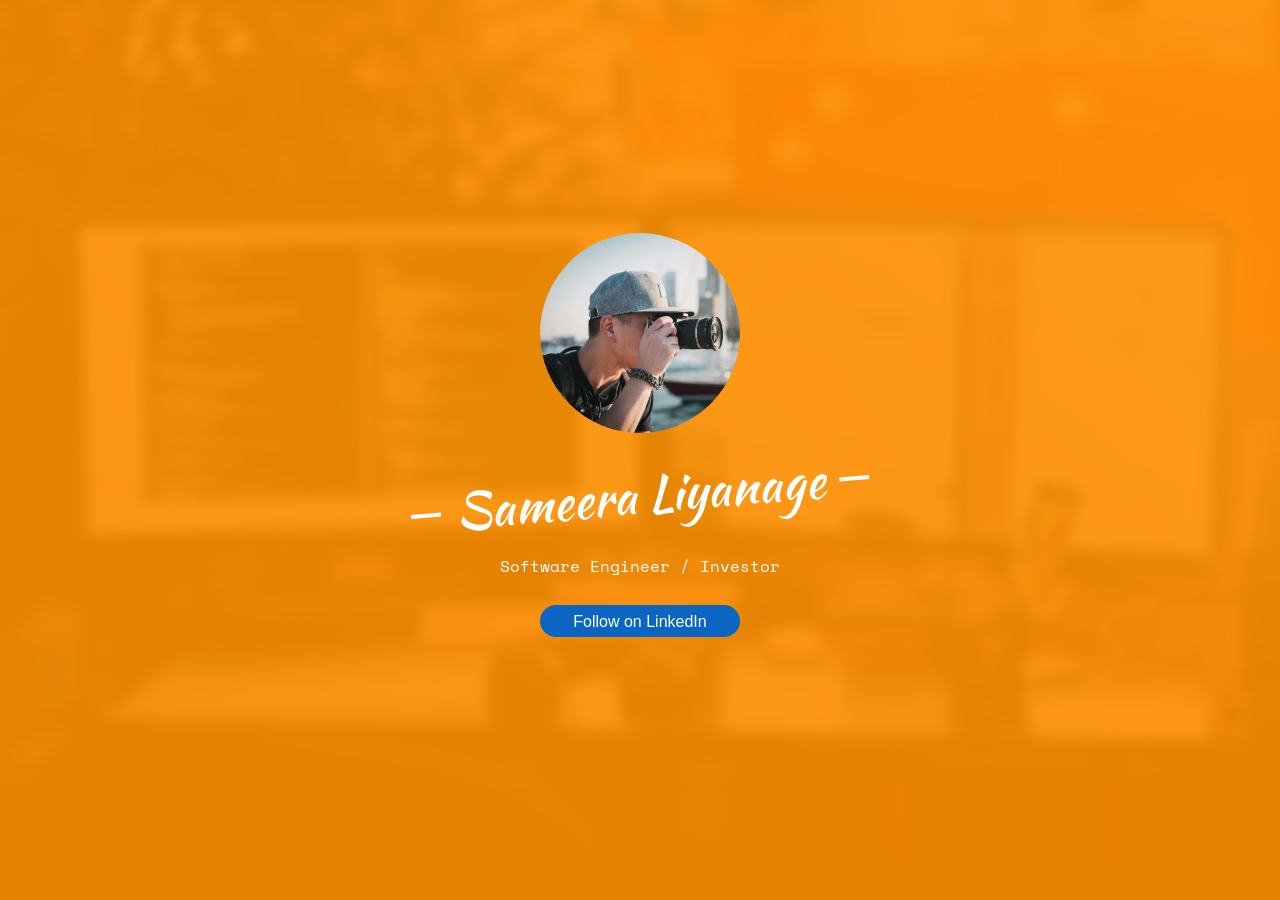
<file: index.html>
<!DOCTYPE HTML>
<html>
	<head>
	<meta charset="utf-8">
	<meta http-equiv="X-UA-Compatible" content="IE=edge">
	<title>Sameera Liyanage</title>
	<link rel="shortcut icon" type="image/png" href="images/favicon.png"/>
	<meta name="viewport" content="width=device-width, initial-scale=1">
	<meta name="description" content="Sameera Liyanage - Online Profile" />
	<meta name="keywords" content="sameera, liyanage, online, profile, linkedin, software engineer, jobs, services" />
	<meta name="author" content="Sameera Liayange" />

  	<!-- LinkedIn integration -->
	<meta name="linkedin:title" content="Sameera Liayaneg" />
	<meta name="linkedin:image" content="" />
	<meta name="linkedin:url" content="https://www.linkedin.com/in/sameeravx" />
	<meta name="linkedin:card" content="" />
	
	<link rel="stylesheet" href="css/fonts.css">
	
	<!-- Animate.css -->
	<link rel="stylesheet" href="css/animate.css">
	
	<!-- Icomoon Icon Fonts-->
	<link rel="stylesheet" href="css/icomoon.css">
	
	<!-- Bootstrap  -->
	<link rel="stylesheet" href="css/bootstrap.css">

	<!-- Theme style  -->
	<link rel="stylesheet" href="css/style.css">

	<!-- Modernizr JS -->
	<script src="js/modernizr-2.6.2.min.js"></script>
	
	<!-- FOR IE9 below -->
	<!--[if lt IE 9]>
	<script src="js/respond.min.js"></script>
	<![endif]-->

	</head>
	<body>
		
	<div class="fh5co-loader"></div>
	
	<div id="page">	
	<header id="fh5co-header" class="fh5co-cover js-fullheight" role="banner" style="background-image:url(images/cover_bg_3.jpg);" data-stellar-background-ratio="0.5">
		<div class="overlay"></div>
		<div class="container">
			<div class="row">
				<div class="col-md-8 col-md-offset-2 text-center">
					<div class="display-t js-fullheight">
						<div class="display-tc js-fullheight animate-box" data-animate-effect="fadeIn">
							<div class="profile-thumb" style="background: url(images/user-3.jpg);"></div>
							<h1><span>Sameera Liyanage</span></h1>
							<h3><span>Software Engineer / Investor</span></h3>
							<p>
								<ul class="fh5co-social-icons">
									<li>
									      	<style>
										        .libutton {
										          display: flex;
										          flex-direction: column;
										          justify-content: center;
										          padding: 7px;
										          text-align: center;
										          outline: none;
										          text-decoration: none !important;
										          color: #ffffff !important;
										          width: 200px;
										          height: 32px;
										          border-radius: 16px;
										          background-color: #0A66C2;
										          font-family: "SF Pro Text", Helvetica, sans-serif;
										        }
									      	</style>
										<a class="libutton" href="https://www.linkedin.com/comm/mynetwork/discovery-see-all?usecase=PEOPLE_FOLLOWS&followMember=sameeravx" target="_blank">Follow on LinkedIn</a>
									</li>
									<!--<li><a href="https://www.linkedin.com/in/sameeravx" target="_blank"><i class="icon-linkedin2"></i></a></li>
									<li><a href="https://github.com/sameeraz" target="_blank"><i class="icon-github"></i></a></li>
									<li><a href="https://gist.github.com/sameeraz"><i class="icon-gist" target="_blank"></i></a></li>									
									<li><a href="https://www.hackerrank.com/sameeraz"><i class="icon-hackerrank" target="_blank"></i></a></li>
									<li><a href="https://docs.microsoft.com/en-us/users/sameeraz"><i class="icon-microsoft" target="_blank"></i></a></li>
									<li><a href="https://www.credly.com/users/sameeraz"><i class="icon-credly" target="_blank"></i></a></li>-->
								</ul>
							</p>
						</div>
					</div>
				</div>
			</div>
		</div>
	</header>
	
	<!-- jQuery -->
	<script src="js/jquery.min.js"></script>
	
	<!-- jQuery Easing -->
	<script src="js/jquery.easing.1.3.js"></script>
	
	<!-- Bootstrap -->
	<script src="js/bootstrap.min.js"></script>
	
	<!-- Waypoints -->
	<script src="js/jquery.waypoints.min.js"></script>
	
	<!-- Stellar Parallax -->
	<script src="js/jquery.stellar.min.js"></script>
	
	<!-- Easy PieChart -->
	<script src="js/jquery.easypiechart.min.js"></script>
	
	<!-- Main -->
	<script src="js/main.js"></script>

	</body>
</html>
</file>
<file: css/fonts.css>
/* vietnamese */
@font-face {
  font-family: 'Space Mono';
  font-style: normal;
  font-weight: 400;
  src: url(../fonts/webfonts/i7dPIFZifjKcF5UAWdDRYE58RWq7.woff2) format('woff2');
  unicode-range: U+0102-0103, U+0110-0111, U+0128-0129, U+0168-0169, U+01A0-01A1, U+01AF-01B0, U+1EA0-1EF9, U+20AB;
}
/* latin-ext */
@font-face {
  font-family: 'Space Mono';
  font-style: normal;
  font-weight: 400;
  src: url(../fonts/webfonts/i7dPIFZifjKcF5UAWdDRYE98RWq7.woff2) format('woff2');
  unicode-range: U+0100-024F, U+0259, U+1E00-1EFF, U+2020, U+20A0-20AB, U+20AD-20CF, U+2113, U+2C60-2C7F, U+A720-A7FF;
}
/* latin */
@font-face {
  font-family: 'Space Mono';
  font-style: normal;
  font-weight: 400;
  src: url(../fonts/webfonts/i7dPIFZifjKcF5UAWdDRYEF8RQ.woff2) format('woff2');
  unicode-range: U+0000-00FF, U+0131, U+0152-0153, U+02BB-02BC, U+02C6, U+02DA, U+02DC, U+2000-206F, U+2074, U+20AC, U+2122, U+2191, U+2193, U+2212, U+2215, U+FEFF, U+FFFD;
}

/* latin-ext */
@font-face {
  font-family: 'Kaushan Script';
  font-style: normal;
  font-weight: 400;
  src: url(../fonts/webfonts/vm8vdRfvXFLG3OLnsO15WYS5DG72wNJHMw.woff2) format('woff2');
  unicode-range: U+0100-024F, U+0259, U+1E00-1EFF, U+2020, U+20A0-20AB, U+20AD-20CF, U+2113, U+2C60-2C7F, U+A720-A7FF;
}
/* latin */
@font-face {
  font-family: 'Kaushan Script';
  font-style: normal;
  font-weight: 400;
  src: url(../fonts/webfonts/vm8vdRfvXFLG3OLnsO15WYS5DG74wNI.woff2) format('woff2');
  unicode-range: U+0000-00FF, U+0131, U+0152-0153, U+02BB-02BC, U+02C6, U+02DA, U+02DC, U+2000-206F, U+2074, U+20AC, U+2122, U+2191, U+2193, U+2212, U+2215, U+FEFF, U+FFFD;
}
</file>
<file: css/icomoon.css>
@font-face {
    font-family: 'icomoon';
    src:    url('fonts/icomoon.eot?1oniuf');
    src:    url('fonts/icomoon.eot?1oniuf#iefix') format('embedded-opentype'),
        url('fonts/icomoon.ttf?1oniuf') format('truetype'),
        url('fonts/icomoon.woff?1oniuf') format('woff'),
        url('fonts/icomoon.svg?1oniuf#icomoon') format('svg');
    font-weight: normal;
    font-style: normal;
}

[class^="icon-"], [class*=" icon-"] {
    /* use !important to prevent issues with browser extensions that change fonts */
    font-family: 'icomoon' !important;
    speak: none;
    font-style: normal;
    font-weight: normal;
    font-variant: normal;
    text-transform: none;
    line-height: 1;

    /* Better Font Rendering =========== */
    -webkit-font-smoothing: antialiased;
    -moz-osx-font-smoothing: grayscale;
}

.icon-mobile:before {
    content: "\e000";
}
.icon-laptop:before {
    content: "\e001";
}
.icon-desktop:before {
    content: "\e002";
}
.icon-tablet:before {
    content: "\e003";
}
.icon-phone:before {
    content: "\e004";
}
.icon-document:before {
    content: "\e005";
}
.icon-documents:before {
    content: "\e006";
}
.icon-search:before {
    content: "\e007";
}
.icon-clipboard:before {
    content: "\e008";
}
.icon-newspaper:before {
    content: "\e009";
}
.icon-notebook:before {
    content: "\e00a";
}
.icon-book-open:before {
    content: "\e00b";
}
.icon-browser:before {
    content: "\e00c";
}
.icon-calendar:before {
    content: "\e00d";
}
.icon-presentation:before {
    content: "\e00e";
}
.icon-picture:before {
    content: "\e00f";
}
.icon-pictures:before {
    content: "\e010";
}
.icon-video:before {
    content: "\e011";
}
.icon-camera:before {
    content: "\e012";
}
.icon-printer:before {
    content: "\e013";
}
.icon-toolbox:before {
    content: "\e014";
}
.icon-briefcase:before {
    content: "\e015";
}
.icon-wallet:before {
    content: "\e016";
}
.icon-gift:before {
    content: "\e017";
}
.icon-bargraph:before {
    content: "\e018";
}
.icon-grid:before {
    content: "\e019";
}
.icon-expand:before {
    content: "\e01a";
}
.icon-focus:before {
    content: "\e01b";
}
.icon-edit:before {
    content: "\e01c";
}
.icon-adjustments:before {
    content: "\e01d";
}
.icon-ribbon:before {
    content: "\e01e";
}
.icon-hourglass:before {
    content: "\e01f";
}
.icon-lock:before {
    content: "\e020";
}
.icon-megaphone:before {
    content: "\e021";
}
.icon-shield:before {
    content: "\e022";
}
.icon-trophy:before {
    content: "\e023";
}
.icon-flag:before {
    content: "\e024";
}
.icon-map:before {
    content: "\e025";
}
.icon-puzzle:before {
    content: "\e026";
}
.icon-basket:before {
    content: "\e027";
}
.icon-envelope:before {
    content: "\e028";
}
.icon-streetsign:before {
    content: "\e029";
}
.icon-telescope:before {
    content: "\e02a";
}
.icon-gears:before {
    content: "\e02b";
}
.icon-key:before {
    content: "\e02c";
}
.icon-paperclip:before {
    content: "\e02d";
}
.icon-attachment:before {
    content: "\e02e";
}
.icon-pricetags:before {
    content: "\e02f";
}
.icon-lightbulb:before {
    content: "\e030";
}
.icon-layers:before {
    content: "\e031";
}
.icon-pencil:before {
    content: "\e032";
}
.icon-tools:before {
    content: "\e033";
}
.icon-tools-2:before {
    content: "\e034";
}
.icon-scissors:before {
    content: "\e035";
}
.icon-paintbrush:before {
    content: "\e036";
}
.icon-magnifying-glass:before {
    content: "\e037";
}
.icon-circle-compass:before {
    content: "\e038";
}
.icon-linegraph:before {
    content: "\e039";
}
.icon-mic:before {
    content: "\e03a";
}
.icon-strategy:before {
    content: "\e03b";
}
.icon-beaker:before {
    content: "\e03c";
}
.icon-caution:before {
    content: "\e03d";
}
.icon-recycle:before {
    content: "\e03e";
}
.icon-anchor:before {
    content: "\e03f";
}
.icon-profile-male:before {
    content: "\e040";
}
.icon-profile-female:before {
    content: "\e041";
}
.icon-bike:before {
    content: "\e042";
}
.icon-wine:before {
    content: "\e043";
}
.icon-hotairballoon:before {
    content: "\e044";
}
.icon-globe:before {
    content: "\e045";
}
.icon-genius:before {
    content: "\e046";
}
.icon-map-pin:before {
    content: "\e047";
}
.icon-dial:before {
    content: "\e048";
}
.icon-chat:before {
    content: "\e049";
}
.icon-heart:before {
    content: "\e04a";
}
.icon-cloud:before {
    content: "\e04b";
}
.icon-upload:before {
    content: "\e04c";
}
.icon-download:before {
    content: "\e04d";
}
.icon-target:before {
    content: "\e04e";
}
.icon-hazardous:before {
    content: "\e04f";
}
.icon-piechart:before {
    content: "\e050";
}
.icon-speedometer:before {
    content: "\e051";
}
.icon-global:before {
    content: "\e052";
}
.icon-compass:before {
    content: "\e053";
}
.icon-lifesaver:before {
    content: "\e054";
}
.icon-clock:before {
    content: "\e055";
}
.icon-aperture:before {
    content: "\e056";
}
.icon-quote:before {
    content: "\e057";
}
.icon-scope:before {
    content: "\e058";
}
.icon-alarmclock:before {
    content: "\e059";
}
.icon-refresh:before {
    content: "\e05a";
}
.icon-happy:before {
    content: "\e05b";
}
.icon-sad:before {
    content: "\e05c";
}
.icon-facebook:before {
    content: "\e05d";
}
.icon-twitter:before {
    content: "\e05e";
}
.icon-googleplus:before {
    content: "\e05f";
}
.icon-rss:before {
    content: "\e060";
}
.icon-tumblr:before {
    content: "\e061";
}
.icon-linkedin:before {
    content: "\e062";
}
.icon-dribbble:before {
    content: "\e063";
}
.icon-box2:before {
    content: "\ea82";
}
.icon-write:before {
    content: "\ea83";
}
.icon-clock2:before {
    content: "\ea84";
}
.icon-reply2:before {
    content: "\ea85";
}
.icon-reply-all2:before {
    content: "\ea86";
}
.icon-forward2:before {
    content: "\ea87";
}
.icon-flag2:before {
    content: "\ea88";
}
.icon-search2:before {
    content: "\ea89";
}
.icon-trash2:before {
    content: "\ea8a";
}
.icon-envelope2:before {
    content: "\ea8b";
}
.icon-bubble:before {
    content: "\ea8c";
}
.icon-bubbles:before {
    content: "\ea8d";
}
.icon-user2:before {
    content: "\ea8e";
}
.icon-users2:before {
    content: "\ea8f";
}
.icon-cloud2:before {
    content: "\ea90";
}
.icon-download2:before {
    content: "\ea91";
}
.icon-upload2:before {
    content: "\ea92";
}
.icon-rain:before {
    content: "\ea93";
}
.icon-sun:before {
    content: "\ea94";
}
.icon-moon2:before {
    content: "\ea95";
}
.icon-bell2:before {
    content: "\ea96";
}
.icon-folder2:before {
    content: "\ea97";
}
.icon-pin2:before {
    content: "\ea98";
}
.icon-sound2:before {
    content: "\ea99";
}
.icon-microphone:before {
    content: "\ea9a";
}
.icon-camera2:before {
    content: "\ea9b";
}
.icon-image2:before {
    content: "\ea9c";
}
.icon-cog2:before {
    content: "\ea9d";
}
.icon-calendar2:before {
    content: "\ea9e";
}
.icon-book2:before {
    content: "\ea9f";
}
.icon-map-marker:before {
    content: "\eaa0";
}
.icon-store:before {
    content: "\eaa1";
}
.icon-support:before {
    content: "\eaa2";
}
.icon-tag2:before {
    content: "\eaa3";
}
.icon-heart2:before {
    content: "\eaa4";
}
.icon-video-camera:before {
    content: "\eaa5";
}
.icon-trophy2:before {
    content: "\eaa6";
}
.icon-cart:before {
    content: "\eaa7";
}
.icon-eye2:before {
    content: "\eaa8";
}
.icon-cancel:before {
    content: "\eaa9";
}
.icon-chart:before {
    content: "\eaaa";
}
.icon-target2:before {
    content: "\eaab";
}
.icon-printer2:before {
    content: "\eaac";
}
.icon-location2:before {
    content: "\eaad";
}
.icon-bookmark2:before {
    content: "\eaae";
}
.icon-monitor:before {
    content: "\eaaf";
}
.icon-cross2:before {
    content: "\eab0";
}
.icon-plus2:before {
    content: "\eab1";
}
.icon-left:before {
    content: "\eab2";
}
.icon-up:before {
    content: "\eab3";
}
.icon-browser2:before {
    content: "\eab4";
}
.icon-windows:before {
    content: "\eab5";
}
.icon-switch2:before {
    content: "\eab6";
}
.icon-dashboard:before {
    content: "\eab7";
}
.icon-play:before {
    content: "\eab8";
}
.icon-fast-forward:before {
    content: "\eab9";
}
.icon-next:before {
    content: "\eaba";
}
.icon-refresh2:before {
    content: "\eabb";
}
.icon-film:before {
    content: "\eabc";
}
.icon-home2:before {
    content: "\eabd";
}
.icon-add-to-list:before {
    content: "\e901";
}
.icon-classic-computer:before {
    content: "\e902";
}
.icon-controller-fast-backward:before {
    content: "\e903";
}
.icon-creative-commons-attribution:before {
    content: "\e904";
}
.icon-creative-commons-noderivs:before {
    content: "\e905";
}
.icon-creative-commons-noncommercial-eu:before {
    content: "\e906";
}
.icon-creative-commons-noncommercial-us:before {
    content: "\e907";
}
.icon-creative-commons-public-domain:before {
    content: "\e908";
}
.icon-creative-commons-remix:before {
    content: "\e909";
}
.icon-creative-commons-share:before {
    content: "\e90a";
}
.icon-creative-commons-sharealike:before {
    content: "\e90b";
}
.icon-creative-commons:before {
    content: "\e90c";
}
.icon-document-landscape:before {
    content: "\e90d";
}
.icon-remove-user:before {
    content: "\e90e";
}
.icon-warning:before {
    content: "\e90f";
}
.icon-arrow-bold-down:before {
    content: "\e910";
}
.icon-arrow-bold-left:before {
    content: "\e911";
}
.icon-arrow-bold-right:before {
    content: "\e912";
}
.icon-arrow-bold-up:before {
    content: "\e913";
}
.icon-arrow-down:before {
    content: "\e914";
}
.icon-arrow-left:before {
    content: "\e915";
}
.icon-arrow-long-down:before {
    content: "\e916";
}
.icon-arrow-long-left:before {
    content: "\e917";
}
.icon-arrow-long-right:before {
    content: "\e918";
}
.icon-arrow-long-up:before {
    content: "\e919";
}
.icon-arrow-right:before {
    content: "\e91a";
}
.icon-arrow-up:before {
    content: "\e91b";
}
.icon-arrow-with-circle-down:before {
    content: "\e91c";
}
.icon-arrow-with-circle-left:before {
    content: "\e91d";
}
.icon-arrow-with-circle-right:before {
    content: "\e91e";
}
.icon-arrow-with-circle-up:before {
    content: "\e91f";
}
.icon-bookmark:before {
    content: "\e920";
}
.icon-bookmarks:before {
    content: "\e921";
}
.icon-chevron-down:before {
    content: "\e922";
}
.icon-chevron-left:before {
    content: "\e923";
}
.icon-chevron-right:before {
    content: "\e924";
}
.icon-chevron-small-down:before {
    content: "\e925";
}
.icon-chevron-small-left:before {
    content: "\e926";
}
.icon-chevron-small-right:before {
    content: "\e927";
}
.icon-chevron-small-up:before {
    content: "\e928";
}
.icon-chevron-thin-down:before {
    content: "\e929";
}
.icon-chevron-thin-left:before {
    content: "\e92a";
}
.icon-chevron-thin-right:before {
    content: "\e92b";
}
.icon-chevron-thin-up:before {
    content: "\e92c";
}
.icon-chevron-up:before {
    content: "\e92d";
}
.icon-chevron-with-circle-down:before {
    content: "\e92e";
}
.icon-chevron-with-circle-left:before {
    content: "\e92f";
}
.icon-chevron-with-circle-right:before {
    content: "\e930";
}
.icon-chevron-with-circle-up:before {
    content: "\e931";
}
.icon-cloud3:before {
    content: "\e932";
}
.icon-controller-fast-forward:before {
    content: "\e933";
}
.icon-controller-jump-to-start:before {
    content: "\e934";
}
.icon-controller-next:before {
    content: "\e935";
}
.icon-controller-paus:before {
    content: "\e936";
}
.icon-controller-play:before {
    content: "\e937";
}
.icon-controller-record:before {
    content: "\e938";
}
.icon-controller-stop:before {
    content: "\e939";
}
.icon-controller-volume:before {
    content: "\e93a";
}
.icon-dot-single:before {
    content: "\e93b";
}
.icon-dots-three-horizontal:before {
    content: "\e93c";
}
.icon-dots-three-vertical:before {
    content: "\e93d";
}
.icon-dots-two-horizontal:before {
    content: "\e93e";
}
.icon-dots-two-vertical:before {
    content: "\e93f";
}
.icon-download3:before {
    content: "\e940";
}
.icon-emoji-flirt:before {
    content: "\e941";
}
.icon-flow-branch:before {
    content: "\e942";
}
.icon-flow-cascade:before {
    content: "\e943";
}
.icon-flow-line:before {
    content: "\e944";
}
.icon-flow-parallel:before {
    content: "\e945";
}
.icon-flow-tree:before {
    content: "\e946";
}
.icon-install:before {
    content: "\e947";
}
.icon-layers2:before {
    content: "\e948";
}
.icon-open-book:before {
    content: "\e949";
}
.icon-resize-100:before {
    content: "\e94a";
}
.icon-resize-full-screen:before {
    content: "\e94b";
}
.icon-save:before {
    content: "\e94c";
}
.icon-select-arrows:before {
    content: "\e94d";
}
.icon-sound-mute:before {
    content: "\e94e";
}
.icon-sound:before {
    content: "\e94f";
}
.icon-trash:before {
    content: "\e950";
}
.icon-triangle-down:before {
    content: "\e951";
}
.icon-triangle-left:before {
    content: "\e952";
}
.icon-triangle-right:before {
    content: "\e953";
}
.icon-triangle-up:before {
    content: "\e954";
}
.icon-uninstall:before {
    content: "\e955";
}
.icon-upload-to-cloud:before {
    content: "\e956";
}
.icon-upload3:before {
    content: "\e957";
}
.icon-add-user:before {
    content: "\e958";
}
.icon-address:before {
    content: "\e959";
}
.icon-adjust:before {
    content: "\e95a";
}
.icon-air:before {
    content: "\e95b";
}
.icon-aircraft-landing:before {
    content: "\e95c";
}
.icon-aircraft-take-off:before {
    content: "\e95d";
}
.icon-aircraft:before {
    content: "\e95e";
}
.icon-align-bottom:before {
    content: "\e95f";
}
.icon-align-horizontal-middle:before {
    content: "\e960";
}
.icon-align-left:before {
    content: "\e961";
}
.icon-align-right:before {
    content: "\e962";
}
.icon-align-top:before {
    content: "\e963";
}
.icon-align-vertical-middle:before {
    content: "\e964";
}
.icon-archive:before {
    content: "\e965";
}
.icon-area-graph:before {
    content: "\e966";
}
.icon-attachment2:before {
    content: "\e967";
}
.icon-awareness-ribbon:before {
    content: "\e968";
}
.icon-back-in-time:before {
    content: "\e969";
}
.icon-back:before {
    content: "\e96a";
}
.icon-bar-graph:before {
    content: "\e96b";
}
.icon-battery:before {
    content: "\e96c";
}
.icon-beamed-note:before {
    content: "\e96d";
}
.icon-bell:before {
    content: "\e96e";
}
.icon-blackboard:before {
    content: "\e96f";
}
.icon-block:before {
    content: "\e970";
}
.icon-book:before {
    content: "\e971";
}
.icon-bowl:before {
    content: "\e972";
}
.icon-box:before {
    content: "\e973";
}
.icon-briefcase2:before {
    content: "\e974";
}
.icon-browser3:before {
    content: "\e975";
}
.icon-brush:before {
    content: "\e976";
}
.icon-bucket:before {
    content: "\e977";
}
.icon-cake:before {
    content: "\e978";
}
.icon-calculator:before {
    content: "\e979";
}
.icon-calendar3:before {
    content: "\e97a";
}
.icon-camera3:before {
    content: "\e97b";
}
.icon-ccw:before {
    content: "\e97c";
}
.icon-chat2:before {
    content: "\e97d";
}
.icon-check:before {
    content: "\e97e";
}
.icon-circle-with-cross:before {
    content: "\e97f";
}
.icon-circle-with-minus:before {
    content: "\e980";
}
.icon-circle-with-plus:before {
    content: "\e981";
}
.icon-circle:before {
    content: "\e982";
}
.icon-circular-graph:before {
    content: "\e983";
}
.icon-clapperboard:before {
    content: "\e984";
}
.icon-clipboard2:before {
    content: "\e985";
}
.icon-clock3:before {
    content: "\e986";
}
.icon-code:before {
    content: "\e987";
}
.icon-cog:before {
    content: "\e988";
}
.icon-colours:before {
    content: "\e989";
}
.icon-compass2:before {
    content: "\e98a";
}
.icon-copy:before {
    content: "\e98b";
}
.icon-credit-card:before {
    content: "\e98c";
}
.icon-credit:before {
    content: "\e98d";
}
.icon-cross:before {
    content: "\e98e";
}
.icon-cup:before {
    content: "\e98f";
}
.icon-cw:before {
    content: "\e990";
}
.icon-cycle:before {
    content: "\e991";
}
.icon-database:before {
    content: "\e992";
}
.icon-dial-pad:before {
    content: "\e993";
}
.icon-direction:before {
    content: "\e994";
}
.icon-document2:before {
    content: "\e995";
}
.icon-documents2:before {
    content: "\e996";
}
.icon-drink:before {
    content: "\e997";
}
.icon-drive:before {
    content: "\e998";
}
.icon-drop:before {
    content: "\e999";
}
.icon-edit2:before {
    content: "\e99a";
}
.icon-email:before {
    content: "\e99b";
}
.icon-emoji-happy:before {
    content: "\e99c";
}
.icon-emoji-neutral:before {
    content: "\e99d";
}
.icon-emoji-sad:before {
    content: "\e99e";
}
.icon-erase:before {
    content: "\e99f";
}
.icon-eraser:before {
    content: "\e9a0";
}
.icon-export:before {
    content: "\e9a1";
}
.icon-eye:before {
    content: "\e9a2";
}
.icon-feather:before {
    content: "\e9a3";
}
.icon-flag3:before {
    content: "\e9a4";
}
.icon-flash:before {
    content: "\e9a5";
}
.icon-flashlight:before {
    content: "\e9a6";
}
.icon-flat-brush:before {
    content: "\e9a7";
}
.icon-folder-images:before {
    content: "\e9a8";
}
.icon-folder-music:before {
    content: "\e9a9";
}
.icon-folder-video:before {
    content: "\e9aa";
}
.icon-folder:before {
    content: "\e9ab";
}
.icon-forward:before {
    content: "\e9ac";
}
.icon-funnel:before {
    content: "\e9ad";
}
.icon-game-controller:before {
    content: "\e9ae";
}
.icon-gauge:before {
    content: "\e9af";
}
.icon-globe2:before {
    content: "\e9b0";
}
.icon-graduation-cap:before {
    content: "\e9b1";
}
.icon-grid2:before {
    content: "\e9b2";
}
.icon-hair-cross:before {
    content: "\e9b3";
}
.icon-hand:before {
    content: "\e9b4";
}
.icon-heart-outlined:before {
    content: "\e9b5";
}
.icon-heart3:before {
    content: "\e9b6";
}
.icon-help-with-circle:before {
    content: "\e9b7";
}
.icon-help:before {
    content: "\e9b8";
}
.icon-home:before {
    content: "\e9b9";
}
.icon-hour-glass:before {
    content: "\e9ba";
}
.icon-image-inverted:before {
    content: "\e9bb";
}
.icon-image:before {
    content: "\e9bc";
}
.icon-images:before {
    content: "\e9bd";
}
.icon-inbox:before {
    content: "\e9be";
}
.icon-infinity:before {
    content: "\e9bf";
}
.icon-info-with-circle:before {
    content: "\e9c0";
}
.icon-info:before {
    content: "\e9c1";
}
.icon-key2:before {
    content: "\e9c2";
}
.icon-keyboard:before {
    content: "\e9c3";
}
.icon-lab-flask:before {
    content: "\e9c4";
}
.icon-landline:before {
    content: "\e9c5";
}
.icon-language:before {
    content: "\e9c6";
}
.icon-laptop2:before {
    content: "\e9c7";
}
.icon-leaf:before {
    content: "\e9c8";
}
.icon-level-down:before {
    content: "\e9c9";
}
.icon-level-up:before {
    content: "\e9ca";
}
.icon-lifebuoy:before {
    content: "\e9cb";
}
.icon-light-bulb:before {
    content: "\e9cc";
}
.icon-light-down:before {
    content: "\e9cd";
}
.icon-light-up:before {
    content: "\e9ce";
}
.icon-line-graph:before {
    content: "\e9cf";
}
.icon-link:before {
    content: "\e9d0";
}
.icon-list:before {
    content: "\e9d1";
}
.icon-location-pin:before {
    content: "\e9d2";
}
.icon-location:before {
    content: "\e9d3";
}
.icon-lock-open:before {
    content: "\e9d4";
}
.icon-lock2:before {
    content: "\e9d5";
}
.icon-log-out:before {
    content: "\e9d6";
}
.icon-login:before {
    content: "\e9d7";
}
.icon-loop:before {
    content: "\e9d8";
}
.icon-magnet:before {
    content: "\e9d9";
}
.icon-magnifying-glass2:before {
    content: "\e9da";
}
.icon-mail:before {
    content: "\e9db";
}
.icon-man:before {
    content: "\e9dc";
}
.icon-map2:before {
    content: "\e9dd";
}
.icon-mask:before {
    content: "\e9de";
}
.icon-medal:before {
    content: "\e9df";
}
.icon-megaphone2:before {
    content: "\e9e0";
}
.icon-menu:before {
    content: "\e9e1";
}
.icon-message:before {
    content: "\e9e2";
}
.icon-mic2:before {
    content: "\e9e3";
}
.icon-minus:before {
    content: "\e9e4";
}
.icon-mobile2:before {
    content: "\e9e5";
}
.icon-modern-mic:before {
    content: "\e9e6";
}
.icon-moon:before {
    content: "\e9e7";
}
.icon-mouse:before {
    content: "\e9e8";
}
.icon-music:before {
    content: "\e9e9";
}
.icon-network:before {
    content: "\e9ea";
}
.icon-new-message:before {
    content: "\e9eb";
}
.icon-new:before {
    content: "\e9ec";
}
.icon-news:before {
    content: "\e9ed";
}
.icon-note:before {
    content: "\e9ee";
}
.icon-notification:before {
    content: "\e9ef";
}
.icon-old-mobile:before {
    content: "\e9f0";
}
.icon-old-phone:before {
    content: "\e9f1";
}
.icon-palette:before {
    content: "\e9f2";
}
.icon-paper-plane:before {
    content: "\e9f3";
}
.icon-pencil2:before {
    content: "\e9f4";
}
.icon-phone2:before {
    content: "\e9f5";
}
.icon-pie-chart:before {
    content: "\e9f6";
}
.icon-pin:before {
    content: "\e9f7";
}
.icon-plus:before {
    content: "\e9f8";
}
.icon-popup:before {
    content: "\e9f9";
}
.icon-power-plug:before {
    content: "\e9fa";
}
.icon-price-ribbon:before {
    content: "\e9fb";
}
.icon-price-tag:before {
    content: "\e9fc";
}
.icon-print:before {
    content: "\e9fd";
}
.icon-progress-empty:before {
    content: "\e9fe";
}
.icon-progress-full:before {
    content: "\e9ff";
}
.icon-progress-one:before {
    content: "\ea00";
}
.icon-progress-two:before {
    content: "\ea01";
}
.icon-publish:before {
    content: "\ea02";
}
.icon-quote2:before {
    content: "\ea03";
}
.icon-radio:before {
    content: "\ea04";
}
.icon-reply-all:before {
    content: "\ea05";
}
.icon-reply:before {
    content: "\ea06";
}
.icon-retweet:before {
    content: "\ea07";
}
.icon-rocket:before {
    content: "\ea08";
}
.icon-round-brush:before {
    content: "\ea09";
}
.icon-rss2:before {
    content: "\ea0a";
}
.icon-ruler:before {
    content: "\ea0b";
}
.icon-scissors2:before {
    content: "\ea0c";
}
.icon-share-alternitive:before {
    content: "\ea0d";
}
.icon-share:before {
    content: "\ea0e";
}
.icon-shareable:before {
    content: "\ea0f";
}
.icon-shield2:before {
    content: "\ea10";
}
.icon-shop:before {
    content: "\ea11";
}
.icon-shopping-bag:before {
    content: "\ea12";
}
.icon-shopping-basket:before {
    content: "\ea13";
}
.icon-shopping-cart:before {
    content: "\ea14";
}
.icon-shuffle:before {
    content: "\ea15";
}
.icon-signal:before {
    content: "\ea16";
}
.icon-sound-mix:before {
    content: "\ea17";
}
.icon-sports-club:before {
    content: "\ea18";
}
.icon-spreadsheet:before {
    content: "\ea19";
}
.icon-squared-cross:before {
    content: "\ea1a";
}
.icon-squared-minus:before {
    content: "\ea1b";
}
.icon-squared-plus:before {
    content: "\ea1c";
}
.icon-star-outlined:before {
    content: "\ea1d";
}
.icon-star:before {
    content: "\ea1e";
}
.icon-stopwatch:before {
    content: "\ea1f";
}
.icon-suitcase:before {
    content: "\ea20";
}
.icon-swap:before {
    content: "\ea21";
}
.icon-sweden:before {
    content: "\ea22";
}
.icon-switch:before {
    content: "\ea23";
}
.icon-tablet2:before {
    content: "\ea24";
}
.icon-tag:before {
    content: "\ea25";
}
.icon-text-document-inverted:before {
    content: "\ea26";
}
.icon-text-document:before {
    content: "\ea27";
}
.icon-text:before {
    content: "\ea28";
}
.icon-thermometer:before {
    content: "\ea29";
}
.icon-thumbs-down:before {
    content: "\ea2a";
}
.icon-thumbs-up:before {
    content: "\ea2b";
}
.icon-thunder-cloud:before {
    content: "\ea2c";
}
.icon-ticket:before {
    content: "\ea2d";
}
.icon-time-slot:before {
    content: "\ea2e";
}
.icon-tools2:before {
    content: "\ea2f";
}
.icon-traffic-cone:before {
    content: "\ea30";
}
.icon-tree:before {
    content: "\ea31";
}
.icon-trophy3:before {
    content: "\ea32";
}
.icon-tv:before {
    content: "\ea33";
}
.icon-typing:before {
    content: "\ea34";
}
.icon-unread:before {
    content: "\ea35";
}
.icon-untag:before {
    content: "\ea36";
}
.icon-user:before {
    content: "\ea37";
}
.icon-users:before {
    content: "\ea38";
}
.icon-v-card:before {
    content: "\ea39";
}
.icon-video2:before {
    content: "\ea3a";
}
.icon-vinyl:before {
    content: "\ea3b";
}
.icon-voicemail:before {
    content: "\ea3c";
}
.icon-wallet2:before {
    content: "\ea3d";
}
.icon-water:before {
    content: "\ea3e";
}
.icon-500px-with-circle:before {
    content: "\ea3f";
}
.icon-500px:before {
    content: "\ea40";
}
.icon-basecamp:before {
    content: "\ea41";
}
.icon-behance:before {
    content: "\ea42";
}
.icon-creative-cloud:before {
    content: "\ea43";
}
.icon-dropbox:before {
    content: "\ea44";
}
.icon-evernote:before {
    content: "\ea45";
}
.icon-flattr:before {
    content: "\ea46";
}
.icon-foursquare:before {
    content: "\ea47";
}
.icon-google-drive:before {
    content: "\ea48";
}
.icon-google-hangouts:before {
    content: "\ea49";
}
.icon-grooveshark:before {
    content: "\ea4a";
}
.icon-icloud:before {
    content: "\ea4b";
}
.icon-mixi:before {
    content: "\ea4c";
}
.icon-onedrive:before {
    content: "\ea4d";
}
.icon-paypal:before {
    content: "\ea4e";
}
.icon-picasa:before {
    content: "\ea4f";
}
.icon-qq:before {
    content: "\ea50";
}
.icon-rdio-with-circle:before {
    content: "\ea51";
}
.icon-renren:before {
    content: "\ea52";
}
.icon-scribd:before {
    content: "\ea53";
}
.icon-sina-weibo:before {
    content: "\ea54";
}
.icon-skype-with-circle:before {
    content: "\ea55";
}
.icon-skype:before {
    content: "\ea56";
}
.icon-slideshare:before {
    content: "\ea57";
}
.icon-smashing:before {
    content: "\ea58";
}
.icon-soundcloud:before {
    content: "\ea59";
}
.icon-spotify-with-circle:before {
    content: "\ea5a";
}
.icon-spotify:before {
    content: "\ea5b";
}
.icon-swarm:before {
    content: "\ea5c";
}
.icon-vine-with-circle:before {
    content: "\ea5d";
}
.icon-vine:before {
    content: "\ea5e";
}
.icon-vk-alternitive:before {
    content: "\ea5f";
}
.icon-vk-with-circle:before {
    content: "\ea60";
}
.icon-vk:before {
    content: "\ea61";
}
.icon-xing-with-circle:before {
    content: "\ea62";
}
.icon-xing:before {
    content: "\ea63";
}
.icon-yelp:before {
    content: "\ea64";
}
.icon-dribbble-with-circle:before {
    content: "\ea65";
}
.icon-dribbble2:before {
    content: "\ea66";
}
.icon-facebook-with-circle:before {
    content: "\ea67";
}
.icon-facebook2:before {
    content: "\ea68";
}
.icon-flickr-with-circle:before {
    content: "\ea69";
}
.icon-flickr:before {
    content: "\ea6a";
}
.icon-github-with-circle:before {
    content: "\ea6b";
}
.icon-github:before {
    content: "\ea6c";
}
.icon-google-with-circle:before {
    content: "\ea6d";
}
.icon-google:before {
    content: "\ea6e";
}
.icon-instagram-with-circle:before {
    content: "\ea6f";
}
.icon-instagram:before {
    content: "\ea70";
}
.icon-lastfm-with-circle:before {
    content: "\ea71";
}
.icon-lastfm:before {
    content: "\ea72";
}
.icon-linkedin-with-circle:before {
    content: "\ea73";
}
.icon-linkedin2:before {
    content: "\ea74";
}
.icon-pinterest-with-circle:before {
    content: "\ea75";
}
.icon-pinterest:before {
    content: "\ea76";
}
.icon-rdio:before {
    content: "\ea77";
}
.icon-stumbleupon-with-circle:before {
    content: "\ea78";
}
.icon-stumbleupon:before {
    content: "\ea79";
}
.icon-tumblr-with-circle:before {
    content: "\ea7a";
}
.icon-tumblr2:before {
    content: "\ea7b";
}
.icon-twitter-with-circle:before {
    content: "\ea7c";
}
.icon-twitter2:before {
    content: "\ea7d";
}
.icon-vimeo-with-circle:before {
    content: "\ea7e";
}
.icon-vimeo:before {
    content: "\ea7f";
}
.icon-youtube-with-circle:before {
    content: "\ea80";
}
.icon-youtube:before {
    content: "\ea81";
}
.icon-home3:before {
    content: "\eabe";
}
.icon-home22:before {
    content: "\eabf";
}
.icon-home32:before {
    content: "\eac0";
}
.icon-office:before {
    content: "\eac1";
}
.icon-newspaper2:before {
    content: "\eac2";
}
.icon-pencil3:before {
    content: "\eac3";
}
.icon-pencil22:before {
    content: "\eac4";
}
.icon-quill:before {
    content: "\eac5";
}
.icon-pen:before {
    content: "\eac6";
}
.icon-blog:before {
    content: "\eac7";
}
.icon-eyedropper:before {
    content: "\eac8";
}
.icon-droplet:before {
    content: "\eac9";
}
.icon-paint-format:before {
    content: "\eaca";
}
.icon-image3:before {
    content: "\eacb";
}
.icon-images2:before {
    content: "\eacc";
}
.icon-camera4:before {
    content: "\eacd";
}
.icon-headphones:before {
    content: "\eace";
}
.icon-music2:before {
    content: "\eacf";
}
.icon-play2:before {
    content: "\ead0";
}
.icon-film2:before {
    content: "\ead1";
}
.icon-video-camera2:before {
    content: "\ead2";
}
.icon-dice:before {
    content: "\ead3";
}
.icon-pacman:before {
    content: "\ead4";
}
.icon-spades:before {
    content: "\ead5";
}
.icon-clubs:before {
    content: "\ead6";
}
.icon-diamonds:before {
    content: "\ead7";
}
.icon-bullhorn:before {
    content: "\ead8";
}
.icon-connection:before {
    content: "\ead9";
}
.icon-podcast:before {
    content: "\eada";
}
.icon-feed:before {
    content: "\eadb";
}
.icon-mic3:before {
    content: "\eadc";
}
.icon-book3:before {
    content: "\eadd";
}
.icon-books:before {
    content: "\eade";
}
.icon-library:before {
    content: "\eadf";
}
.icon-file-text:before {
    content: "\eae0";
}
.icon-profile:before {
    content: "\eae1";
}
.icon-file-empty:before {
    content: "\eae2";
}
.icon-files-empty:before {
    content: "\eae3";
}
.icon-file-text2:before {
    content: "\eae4";
}
.icon-file-picture:before {
    content: "\eae5";
}
.icon-file-music:before {
    content: "\eae6";
}
.icon-file-play:before {
    content: "\eae7";
}
.icon-file-video:before {
    content: "\eae8";
}
.icon-file-zip:before {
    content: "\eae9";
}
.icon-copy2:before {
    content: "\eaea";
}
.icon-paste:before {
    content: "\eaeb";
}
.icon-stack:before {
    content: "\eaec";
}
.icon-folder3:before {
    content: "\eaed";
}
.icon-folder-open:before {
    content: "\eaee";
}
.icon-folder-plus:before {
    content: "\eaef";
}
.icon-folder-minus:before {
    content: "\eaf0";
}
.icon-folder-download:before {
    content: "\eaf1";
}
.icon-folder-upload:before {
    content: "\eaf2";
}
.icon-price-tag2:before {
    content: "\eaf3";
}
.icon-price-tags:before {
    content: "\eaf4";
}
.icon-barcode:before {
    content: "\eaf5";
}
.icon-qrcode:before {
    content: "\eaf6";
}
.icon-ticket2:before {
    content: "\eaf7";
}
.icon-cart2:before {
    content: "\eaf8";
}
.icon-coin-dollar:before {
    content: "\eaf9";
}
.icon-coin-euro:before {
    content: "\eafa";
}
.icon-coin-pound:before {
    content: "\eafb";
}
.icon-coin-yen:before {
    content: "\eafc";
}
.icon-credit-card2:before {
    content: "\eafd";
}
.icon-calculator2:before {
    content: "\eafe";
}
.icon-lifebuoy2:before {
    content: "\eaff";
}
.icon-phone3:before {
    content: "\eb00";
}
.icon-phone-hang-up:before {
    content: "\eb01";
}
.icon-address-book:before {
    content: "\eb02";
}
.icon-envelop:before {
    content: "\eb03";
}
.icon-pushpin:before {
    content: "\eb04";
}
.icon-location3:before {
    content: "\eb05";
}
.icon-location22:before {
    content: "\eb06";
}
.icon-compass3:before {
    content: "\eb07";
}
.icon-compass22:before {
    content: "\eb08";
}
.icon-map3:before {
    content: "\eb09";
}
.icon-map22:before {
    content: "\eb0a";
}
.icon-history:before {
    content: "\eb0b";
}
.icon-clock4:before {
    content: "\eb0c";
}
.icon-clock22:before {
    content: "\eb0d";
}
.icon-alarm:before {
    content: "\eb0e";
}
.icon-bell3:before {
    content: "\eb0f";
}
.icon-stopwatch2:before {
    content: "\eb10";
}
.icon-calendar4:before {
    content: "\eb11";
}
.icon-printer3:before {
    content: "\eb12";
}
.icon-keyboard2:before {
    content: "\eb13";
}
.icon-display:before {
    content: "\eb14";
}
.icon-laptop3:before {
    content: "\eb15";
}
.icon-mobile3:before {
    content: "\eb16";
}
.icon-mobile22:before {
    content: "\eb17";
}
.icon-tablet3:before {
    content: "\eb18";
}
.icon-tv2:before {
    content: "\eb19";
}
.icon-drawer:before {
    content: "\eb1a";
}
.icon-drawer2:before {
    content: "\eb1b";
}
.icon-box-add:before {
    content: "\eb1c";
}
.icon-box-remove:before {
    content: "\eb1d";
}
.icon-download4:before {
    content: "\eb1e";
}
.icon-upload4:before {
    content: "\eb1f";
}
.icon-floppy-disk:before {
    content: "\eb20";
}
.icon-drive2:before {
    content: "\eb21";
}
.icon-database2:before {
    content: "\eb22";
}
.icon-undo:before {
    content: "\eb23";
}
.icon-redo:before {
    content: "\eb24";
}
.icon-undo2:before {
    content: "\eb25";
}
.icon-redo2:before {
    content: "\eb26";
}
.icon-forward3:before {
    content: "\eb27";
}
.icon-reply3:before {
    content: "\eb28";
}
.icon-bubble2:before {
    content: "\eb29";
}
.icon-bubbles2:before {
    content: "\eb2a";
}
.icon-bubbles22:before {
    content: "\eb2b";
}
.icon-bubble22:before {
    content: "\eb2c";
}
.icon-bubbles3:before {
    content: "\eb2d";
}
.icon-bubbles4:before {
    content: "\eb2e";
}
.icon-user3:before {
    content: "\eb2f";
}
.icon-users3:before {
    content: "\eb30";
}
.icon-user-plus:before {
    content: "\eb31";
}
.icon-user-minus:before {
    content: "\eb32";
}
.icon-user-check:before {
    content: "\eb33";
}
.icon-user-tie:before {
    content: "\eb34";
}
.icon-quotes-left:before {
    content: "\eb35";
}
.icon-quotes-right:before {
    content: "\eb36";
}
.icon-hour-glass2:before {
    content: "\eb37";
}
.icon-spinner:before {
    content: "\eb38";
}
.icon-spinner2:before {
    content: "\eb39";
}
.icon-spinner3:before {
    content: "\eb3a";
}
.icon-spinner4:before {
    content: "\eb3b";
}
.icon-spinner5:before {
    content: "\eb3c";
}
.icon-spinner6:before {
    content: "\eb3d";
}
.icon-spinner7:before {
    content: "\eb3e";
}
.icon-spinner8:before {
    content: "\eb3f";
}
.icon-spinner9:before {
    content: "\eb40";
}
.icon-spinner10:before {
    content: "\eb41";
}
.icon-spinner11:before {
    content: "\eb42";
}
.icon-binoculars:before {
    content: "\eb43";
}
.icon-search3:before {
    content: "\eb44";
}
.icon-zoom-in:before {
    content: "\eb45";
}
.icon-zoom-out:before {
    content: "\eb46";
}
.icon-enlarge:before {
    content: "\eb47";
}
.icon-shrink:before {
    content: "\eb48";
}
.icon-enlarge2:before {
    content: "\eb49";
}
.icon-shrink2:before {
    content: "\eb4a";
}
.icon-key3:before {
    content: "\eb4b";
}
.icon-key22:before {
    content: "\eb4c";
}
.icon-lock3:before {
    content: "\eb4d";
}
.icon-unlocked:before {
    content: "\eb4e";
}
.icon-wrench:before {
    content: "\eb4f";
}
.icon-equalizer:before {
    content: "\eb50";
}
.icon-equalizer2:before {
    content: "\eb51";
}
.icon-cog3:before {
    content: "\eb52";
}
.icon-cogs:before {
    content: "\eb53";
}
.icon-hammer:before {
    content: "\eb54";
}
.icon-magic-wand:before {
    content: "\eb55";
}
.icon-aid-kit:before {
    content: "\eb56";
}
.icon-bug:before {
    content: "\eb57";
}
.icon-pie-chart2:before {
    content: "\eb58";
}
.icon-stats-dots:before {
    content: "\eb59";
}
.icon-stats-bars:before {
    content: "\eb5a";
}
.icon-stats-bars2:before {
    content: "\eb5b";
}
.icon-trophy4:before {
    content: "\eb5c";
}
.icon-gift2:before {
    content: "\eb5d";
}
.icon-glass:before {
    content: "\eb5e";
}
.icon-glass2:before {
    content: "\eb5f";
}
.icon-mug:before {
    content: "\eb60";
}
.icon-spoon-knife:before {
    content: "\eb61";
}
.icon-leaf2:before {
    content: "\eb62";
}
.icon-rocket2:before {
    content: "\eb63";
}
.icon-meter:before {
    content: "\eb64";
}
.icon-meter2:before {
    content: "\eb65";
}
.icon-hammer2:before {
    content: "\eb66";
}
.icon-fire:before {
    content: "\eb67";
}
.icon-lab:before {
    content: "\eb68";
}
.icon-magnet2:before {
    content: "\eb69";
}
.icon-bin:before {
    content: "\eb6a";
}
.icon-bin2:before {
    content: "\eb6b";
}
.icon-briefcase3:before {
    content: "\eb6c";
}
.icon-airplane:before {
    content: "\eb6d";
}
.icon-truck:before {
    content: "\eb6e";
}
.icon-road:before {
    content: "\eb6f";
}
.icon-accessibility:before {
    content: "\eb70";
}
.icon-target3:before {
    content: "\eb71";
}
.icon-shield3:before {
    content: "\eb72";
}
.icon-power:before {
    content: "\eb73";
}
.icon-switch3:before {
    content: "\eb74";
}
.icon-power-cord:before {
    content: "\eb75";
}
.icon-clipboard3:before {
    content: "\eb76";
}
.icon-list-numbered:before {
    content: "\eb77";
}
.icon-list2:before {
    content: "\eb78";
}
.icon-list22:before {
    content: "\eb79";
}
.icon-tree2:before {
    content: "\eb7a";
}
.icon-menu2:before {
    content: "\eb7b";
}
.icon-menu22:before {
    content: "\eb7c";
}
.icon-menu3:before {
    content: "\eb7d";
}
.icon-menu4:before {
    content: "\eb7e";
}
.icon-cloud4:before {
    content: "\eb7f";
}
.icon-cloud-download:before {
    content: "\eb80";
}
.icon-cloud-upload:before {
    content: "\eb81";
}
.icon-cloud-check:before {
    content: "\eb82";
}
.icon-download22:before {
    content: "\eb83";
}
.icon-upload22:before {
    content: "\eb84";
}
.icon-download32:before {
    content: "\eb85";
}
.icon-upload32:before {
    content: "\eb86";
}
.icon-sphere:before {
    content: "\eb87";
}
.icon-earth:before {
    content: "\eb88";
}
.icon-link2:before {
    content: "\eb89";
}
.icon-flag4:before {
    content: "\eb8a";
}
.icon-attachment3:before {
    content: "\eb8b";
}
.icon-eye3:before {
    content: "\eb8c";
}
.icon-eye-plus:before {
    content: "\eb8d";
}
.icon-eye-minus:before {
    content: "\eb8e";
}
.icon-eye-blocked:before {
    content: "\eb8f";
}
.icon-bookmark3:before {
    content: "\eb90";
}
.icon-bookmarks2:before {
    content: "\eb91";
}
.icon-sun2:before {
    content: "\eb92";
}
.icon-contrast:before {
    content: "\eb93";
}
.icon-brightness-contrast:before {
    content: "\eb94";
}
.icon-star-empty:before {
    content: "\eb95";
}
.icon-star-half:before {
    content: "\eb96";
}
.icon-star-full:before {
    content: "\eb97";
}
.icon-heart4:before {
    content: "\eb98";
}
.icon-heart-broken:before {
    content: "\eb99";
}
.icon-man2:before {
    content: "\eb9a";
}
.icon-woman:before {
    content: "\eb9b";
}
.icon-man-woman:before {
    content: "\eb9c";
}
.icon-happy2:before {
    content: "\eb9d";
}
.icon-happy22:before {
    content: "\eb9e";
}
.icon-smile:before {
    content: "\eb9f";
}
.icon-smile2:before {
    content: "\eba0";
}
.icon-tongue:before {
    content: "\eba1";
}
.icon-tongue2:before {
    content: "\eba2";
}
.icon-sad2:before {
    content: "\eba3";
}
.icon-sad22:before {
    content: "\eba4";
}
.icon-wink:before {
    content: "\eba5";
}
.icon-wink2:before {
    content: "\eba6";
}
.icon-grin:before {
    content: "\eba7";
}
.icon-grin2:before {
    content: "\eba8";
}
.icon-cool:before {
    content: "\eba9";
}
.icon-cool2:before {
    content: "\ebaa";
}
.icon-angry:before {
    content: "\ebab";
}
.icon-angry2:before {
    content: "\ebac";
}
.icon-evil:before {
    content: "\ebad";
}
.icon-evil2:before {
    content: "\ebae";
}
.icon-shocked:before {
    content: "\ebaf";
}
.icon-shocked2:before {
    content: "\ebb0";
}
.icon-baffled:before {
    content: "\ebb1";
}
.icon-baffled2:before {
    content: "\ebb2";
}
.icon-confused:before {
    content: "\ebb3";
}
.icon-confused2:before {
    content: "\ebb4";
}
.icon-neutral:before {
    content: "\ebb5";
}
.icon-neutral2:before {
    content: "\ebb6";
}
.icon-hipster:before {
    content: "\ebb7";
}
.icon-hipster2:before {
    content: "\ebb8";
}
.icon-wondering:before {
    content: "\ebb9";
}
.icon-wondering2:before {
    content: "\ebba";
}
.icon-sleepy:before {
    content: "\ebbb";
}
.icon-sleepy2:before {
    content: "\ebbc";
}
.icon-frustrated:before {
    content: "\ebbd";
}
.icon-frustrated2:before {
    content: "\ebbe";
}
.icon-crying:before {
    content: "\ebbf";
}
.icon-crying2:before {
    content: "\ebc0";
}
.icon-point-up:before {
    content: "\ebc1";
}
.icon-point-right:before {
    content: "\ebc2";
}
.icon-point-down:before {
    content: "\ebc3";
}
.icon-point-left:before {
    content: "\ebc4";
}
.icon-warning2:before {
    content: "\ebc5";
}
.icon-notification2:before {
    content: "\ebc6";
}
.icon-question:before {
    content: "\ebc7";
}
.icon-plus3:before {
    content: "\ebc8";
}
.icon-minus2:before {
    content: "\ebc9";
}
.icon-info2:before {
    content: "\ebca";
}
.icon-cancel-circle:before {
    content: "\ebcb";
}
.icon-blocked:before {
    content: "\ebcc";
}
.icon-cross3:before {
    content: "\ebcd";
}
.icon-checkmark:before {
    content: "\ebce";
}
.icon-checkmark2:before {
    content: "\ebcf";
}
.icon-spell-check:before {
    content: "\ebd0";
}
.icon-enter:before {
    content: "\ebd1";
}
.icon-exit:before {
    content: "\ebd2";
}
.icon-play22:before {
    content: "\ebd3";
}
.icon-pause:before {
    content: "\ebd4";
}
.icon-stop:before {
    content: "\ebd5";
}
.icon-previous:before {
    content: "\ebd6";
}
.icon-next2:before {
    content: "\ebd7";
}
.icon-backward:before {
    content: "\ebd8";
}
.icon-forward22:before {
    content: "\ebd9";
}
.icon-play3:before {
    content: "\ebda";
}
.icon-pause2:before {
    content: "\ebdb";
}
.icon-stop2:before {
    content: "\ebdc";
}
.icon-backward2:before {
    content: "\ebdd";
}
.icon-forward32:before {
    content: "\ebde";
}
.icon-first:before {
    content: "\ebdf";
}
.icon-last:before {
    content: "\ebe0";
}
.icon-previous2:before {
    content: "\ebe1";
}
.icon-next22:before {
    content: "\ebe2";
}
.icon-eject:before {
    content: "\ebe3";
}
.icon-volume-high:before {
    content: "\ebe4";
}
.icon-volume-medium:before {
    content: "\ebe5";
}
.icon-volume-low:before {
    content: "\ebe6";
}
.icon-volume-mute:before {
    content: "\ebe7";
}
.icon-volume-mute2:before {
    content: "\ebe8";
}
.icon-volume-increase:before {
    content: "\ebe9";
}
.icon-volume-decrease:before {
    content: "\ebea";
}
.icon-loop2:before {
    content: "\ebeb";
}
.icon-loop22:before {
    content: "\ebec";
}
.icon-infinite:before {
    content: "\ebed";
}
.icon-shuffle2:before {
    content: "\ebee";
}
.icon-arrow-up-left:before {
    content: "\ebef";
}
.icon-arrow-up2:before {
    content: "\ebf0";
}
.icon-arrow-up-right:before {
    content: "\ebf1";
}
.icon-arrow-right2:before {
    content: "\ebf2";
}
.icon-arrow-down-right:before {
    content: "\ebf3";
}
.icon-arrow-down2:before {
    content: "\ebf4";
}
.icon-arrow-down-left:before {
    content: "\ebf5";
}
.icon-arrow-left2:before {
    content: "\ebf6";
}
.icon-arrow-up-left2:before {
    content: "\ebf7";
}
.icon-arrow-up22:before {
    content: "\ebf8";
}
.icon-arrow-up-right2:before {
    content: "\ebf9";
}
.icon-arrow-right22:before {
    content: "\ebfa";
}
.icon-arrow-down-right2:before {
    content: "\ebfb";
}
.icon-arrow-down22:before {
    content: "\ebfc";
}
.icon-arrow-down-left2:before {
    content: "\ebfd";
}
.icon-arrow-left22:before {
    content: "\ebfe";
}
.icon-circle-up:before {
    content: "\e900";
}
.icon-circle-right:before {
    content: "\ebff";
}
.icon-circle-down:before {
    content: "\ec00";
}
.icon-circle-left:before {
    content: "\ec01";
}
.icon-tab:before {
    content: "\ec02";
}
.icon-move-up:before {
    content: "\ec03";
}
.icon-move-down:before {
    content: "\ec04";
}
.icon-sort-alpha-asc:before {
    content: "\ec05";
}
.icon-sort-alpha-desc:before {
    content: "\ec06";
}
.icon-sort-numeric-asc:before {
    content: "\ec07";
}
.icon-sort-numberic-desc:before {
    content: "\ec08";
}
.icon-sort-amount-asc:before {
    content: "\ec09";
}
.icon-sort-amount-desc:before {
    content: "\ec0a";
}
.icon-command:before {
    content: "\ec0b";
}
.icon-shift:before {
    content: "\ec0c";
}
.icon-ctrl:before {
    content: "\ec0d";
}
.icon-opt:before {
    content: "\ec0e";
}
.icon-checkbox-checked:before {
    content: "\ec0f";
}
.icon-checkbox-unchecked:before {
    content: "\ec10";
}
.icon-radio-checked:before {
    content: "\ec11";
}
.icon-radio-checked2:before {
    content: "\ec12";
}
.icon-radio-unchecked:before {
    content: "\ec13";
}
.icon-crop:before {
    content: "\ec14";
}
.icon-make-group:before {
    content: "\ec15";
}
.icon-ungroup:before {
    content: "\ec16";
}
.icon-scissors3:before {
    content: "\ec17";
}
.icon-filter:before {
    content: "\ec18";
}
.icon-font:before {
    content: "\ec19";
}
.icon-ligature:before {
    content: "\ec1a";
}
.icon-ligature2:before {
    content: "\ec1b";
}
.icon-text-height:before {
    content: "\ec1c";
}
.icon-text-width:before {
    content: "\ec1d";
}
.icon-font-size:before {
    content: "\ec1e";
}
.icon-bold:before {
    content: "\ec1f";
}
.icon-underline:before {
    content: "\ec20";
}
.icon-italic:before {
    content: "\ec21";
}
.icon-strikethrough:before {
    content: "\ec22";
}
.icon-omega:before {
    content: "\ec23";
}
.icon-sigma:before {
    content: "\ec24";
}
.icon-page-break:before {
    content: "\ec25";
}
.icon-superscript:before {
    content: "\ec26";
}
.icon-subscript:before {
    content: "\ec27";
}
.icon-superscript2:before {
    content: "\ec28";
}
.icon-subscript2:before {
    content: "\ec29";
}
.icon-text-color:before {
    content: "\ec2a";
}
.icon-pagebreak:before {
    content: "\ec2b";
}
.icon-clear-formatting:before {
    content: "\ec2c";
}
.icon-table:before {
    content: "\ec2d";
}
.icon-table2:before {
    content: "\ec2e";
}
.icon-insert-template:before {
    content: "\ec2f";
}
.icon-pilcrow:before {
    content: "\ec30";
}
.icon-ltr:before {
    content: "\ec31";
}
.icon-rtl:before {
    content: "\ec32";
}
.icon-section:before {
    content: "\ec33";
}
.icon-paragraph-left:before {
    content: "\ec34";
}
.icon-paragraph-center:before {
    content: "\ec35";
}
.icon-paragraph-right:before {
    content: "\ec36";
}
.icon-paragraph-justify:before {
    content: "\ec37";
}
.icon-indent-increase:before {
    content: "\ec38";
}
.icon-indent-decrease:before {
    content: "\ec39";
}
.icon-share2:before {
    content: "\ec3a";
}
.icon-new-tab:before {
    content: "\ec3b";
}
.icon-embed:before {
    content: "\ec3c";
}
.icon-embed2:before {
    content: "\ec3d";
}
.icon-terminal:before {
    content: "\ec3e";
}
.icon-share22:before {
    content: "\ec3f";
}
.icon-mail2:before {
    content: "\ec40";
}
.icon-mail22:before {
    content: "\ec41";
}
.icon-mail3:before {
    content: "\ec42";
}
.icon-mail4:before {
    content: "\ec43";
}
.icon-amazon:before {
    content: "\ec44";
}
.icon-google2:before {
    content: "\ec45";
}
.icon-google22:before {
    content: "\ec46";
}
.icon-google3:before {
    content: "\ec47";
}
.icon-google-plus:before {
    content: "\ec48";
}
.icon-google-plus2:before {
    content: "\ec49";
}
.icon-google-plus3:before {
    content: "\ec4a";
}
.icon-hangouts:before {
    content: "\ec4b";
}
.icon-google-drive2:before {
    content: "\ec4c";
}
.icon-facebook3:before {
    content: "\ec4d";
}
.icon-facebook22:before {
    content: "\ec4e";
}
.icon-instagram2:before {
    content: "\ec4f";
}
.icon-whatsapp:before {
    content: "\ec50";
}
.icon-spotify2:before {
    content: "\ec51";
}
.icon-telegram:before {
    content: "\ec52";
}
.icon-twitter3:before {
    content: "\ec53";
}
.icon-vine2:before {
    content: "\ec54";
}
.icon-vk2:before {
    content: "\ec55";
}
.icon-renren2:before {
    content: "\ec56";
}
.icon-sina-weibo2:before {
    content: "\ec57";
}
.icon-rss3:before {
    content: "\ec58";
}
.icon-rss22:before {
    content: "\ec59";
}
.icon-youtube2:before {
    content: "\ec5a";
}
.icon-youtube22:before {
    content: "\ec5b";
}
.icon-twitch:before {
    content: "\ec5c";
}
.icon-vimeo2:before {
    content: "\ec5d";
}
.icon-vimeo22:before {
    content: "\ec5e";
}
.icon-lanyrd:before {
    content: "\ec5f";
}
.icon-flickr2:before {
    content: "\ec60";
}
.icon-flickr22:before {
    content: "\ec61";
}
.icon-flickr3:before {
    content: "\ec62";
}
.icon-flickr4:before {
    content: "\ec63";
}
.icon-dribbble3:before {
    content: "\ec64";
}
.icon-behance2:before {
    content: "\ec65";
}
.icon-behance22:before {
    content: "\ec66";
}
.icon-deviantart:before {
    content: "\ec67";
}
.icon-500px2:before {
    content: "\ec68";
}
.icon-steam:before {
    content: "\ec69";
}
.icon-steam2:before {
    content: "\ec6a";
}
.icon-dropbox2:before {
    content: "\ec6b";
}
.icon-onedrive2:before {
    content: "\ec6c";
}
.icon-github2:before {
    content: "\ec6d";
}
.icon-npm:before {
    content: "\ec6e";
}
.icon-basecamp2:before {
    content: "\ec6f";
}
.icon-trello:before {
    content: "\ec70";
}
.icon-wordpress:before {
    content: "\ec71";
}
.icon-joomla:before {
    content: "\ec72";
}
.icon-ello:before {
    content: "\ec73";
}
.icon-blogger:before {
    content: "\ec74";
}
.icon-blogger2:before {
    content: "\ec75";
}
.icon-tumblr3:before {
    content: "\ec76";
}
.icon-tumblr22:before {
    content: "\ec77";
}
.icon-yahoo:before {
    content: "\ec78";
}
.icon-yahoo2:before {
    content: "\ec79";
}
.icon-tux:before {
    content: "\ec7a";
}
.icon-appleinc:before {
    content: "\ec7b";
}
.icon-finder:before {
    content: "\ec7c";
}
.icon-android:before {
    content: "\ec7d";
}
.icon-windows2:before {
    content: "\ec7e";
}
.icon-windows8:before {
    content: "\ec7f";
}
.icon-soundcloud2:before {
    content: "\ec80";
}
.icon-soundcloud22:before {
    content: "\ec81";
}
.icon-skype2:before {
    content: "\ec82";
}
.icon-reddit:before {
    content: "\ec83";
}
.icon-hackernews:before {
    content: "\ec84";
}
.icon-wikipedia:before {
    content: "\ec85";
}
.icon-linkedin3:before {
    content: "\ec86";
}
.icon-linkedin22:before {
    content: "\ec87";
}
.icon-lastfm2:before {
    content: "\ec88";
}
.icon-lastfm22:before {
    content: "\ec89";
}
.icon-delicious:before {
    content: "\ec8a";
}
.icon-stumbleupon2:before {
    content: "\ec8b";
}
.icon-stumbleupon22:before {
    content: "\ec8c";
}
.icon-stackoverflow:before {
    content: "\ec8d";
}
.icon-pinterest2:before {
    content: "\ec8e";
}
.icon-pinterest22:before {
    content: "\ec8f";
}
.icon-xing2:before {
    content: "\ec90";
}
.icon-xing22:before {
    content: "\ec91";
}
.icon-flattr2:before {
    content: "\ec92";
}
.icon-foursquare2:before {
    content: "\ec93";
}
.icon-yelp2:before {
    content: "\ec94";
}
.icon-paypal2:before {
    content: "\ec95";
}
.icon-chrome:before {
    content: "\ec96";
}
.icon-firefox:before {
    content: "\ec97";
}
.icon-IE:before {
    content: "\ec98";
}
.icon-edge:before {
    content: "\ec99";
}
.icon-safari:before {
    content: "\ec9a";
}
.icon-opera:before {
    content: "\ec9b";
}
.icon-file-pdf:before {
    content: "\ec9c";
}
.icon-file-openoffice:before {
    content: "\ec9d";
}
.icon-file-word:before {
    content: "\ec9e";
}
.icon-file-excel:before {
    content: "\ec9f";
}
.icon-libreoffice:before {
    content: "\eca0";
}
.icon-html-five:before {
    content: "\eca1";
}
.icon-html-five2:before {
    content: "\eca2";
}
.icon-css3:before {
    content: "\eca3";
}
.icon-git:before {
    content: "\eca4";
}
.icon-codepen:before {
    content: "\eca5";
}
.icon-svg:before {
    content: "\eca6";
}
.icon-IcoMoon:before {
    content: "\eca7";
}
</file>
<file: css/style.css>
@font-face {
  font-family: 'icomoon';
  src: url("../fonts/icomoon/icomoon.eot?srf3rx");
  src: url("../fonts/icomoon/icomoon.eot?srf3rx#iefix") format("embedded-opentype"), url("../fonts/icomoon/icomoon.ttf?srf3rx") format("truetype"), url("../fonts/icomoon/icomoon.woff?srf3rx") format("woff"), url("../fonts/icomoon/icomoon.svg?srf3rx#icomoon") format("svg");
  font-weight: normal;
  font-style: normal;
}
/* =======================================================
*
* 	Template Style 
*
* ======================================================= */
body {
  font-family: "Space Mono", Arial, serif;
  font-weight: 400;
  font-size: 16px;
  line-height: 1.7;
  color: #4d4d4d;
  background: #fff;
}

#page {
  position: relative;
  overflow-x: hidden;
  width: 100%;
  height: 100%;
  -webkit-transition: 0.5s;
  -o-transition: 0.5s;
  transition: 0.5s;
}
.offcanvas #page {
  overflow: hidden;
  position: absolute;
}
.offcanvas #page:after {
  -webkit-transition: 2s;
  -o-transition: 2s;
  transition: 2s;
  position: absolute;
  top: 0;
  right: 0;
  bottom: 0;
  left: 0;
  z-index: 101;
  background: rgba(0, 0, 0, 0.7);
  content: "";
}

a {
  color: #FF9000;
  -webkit-transition: 0.5s;
  -o-transition: 0.5s;
  transition: 0.5s;
}
a:hover, a:active, a:focus {
  color: #FF9000;
  outline: none;
  text-decoration: none;
}

p {
  margin-bottom: 30px;
}

h1, h2, h3, h4, h5, h6, figure {
  color: #000;
  font-family: "Space Mono", Arial, serif;
  font-weight: 400;
  margin: 0 0 20px 0;
}

::-webkit-selection {
  color: #fff;
  background: #FF9000;
}

::-moz-selection {
  color: #fff;
  background: #FF9000;
}

::selection {
  color: #fff;
  background: #FF9000;
}

#fh5co-header,
.fh5co-cover {
  background-color: transparent;
  background-size: cover;
  background-attachment: fixed;
  position: relative;
  height: 600px;
  width: 100%;
}
#fh5co-header .overlay,
.fh5co-cover .overlay {
  position: absolute;
  top: 0;
  bottom: 0;
  left: 0;
  right: 0;
  background: rgba(255, 144, 0, 0.9);
}
#fh5co-header .display-t,
.fh5co-cover .display-t {
  width: 100%;
  display: table;
}
#fh5co-header .display-tc,
.fh5co-cover .display-tc {
  display: table-cell;
  vertical-align: middle;
  height: 600px;
}
#fh5co-header .display-tc h1, #fh5co-header .display-tc h2, #fh5co-header .display-tc h3,
.fh5co-cover .display-tc h1,
.fh5co-cover .display-tc h2,
.fh5co-cover .display-tc h3 {
  margin: 0;
  padding: 0;
  color: white;
}
#fh5co-header .display-tc h1,
.fh5co-cover .display-tc h1 {
  font-family: "Kaushan Script", cursive;
  margin-bottom: 30px;
  font-size: 50px;
  line-height: 1.3;
  font-weight: 300;
  -webkit-transform: rotate(-5deg);
  -moz-transform: rotate(-5deg);
  -ms-transform: rotate(-5deg);
  -o-transform: rotate(-5deg);
  transform: rotate(-5deg);
}
#fh5co-header .display-tc h1 span,
.fh5co-cover .display-tc h1 span {
  padding: 4px 15px;
  position: relative;
}
#fh5co-header .display-tc h1 span:before,
.fh5co-cover .display-tc h1 span:before {
  position: absolute;
  top: 40px;
  left: 0;
  width: 30px;
  height: 4px;
  content: '';
  background: #fff;
  margin-left: -30px;
}
#fh5co-header .display-tc h1 span:after,
.fh5co-cover .display-tc h1 span:after {
  position: absolute;
  top: 40px;
  right: 0;
  width: 30px;
  height: 4px;
  content: '';
  background: #fff;
  margin-right: -30px;
}
@media screen and (max-width: 768px) {
  #fh5co-header .display-tc h1,
  .fh5co-cover .display-tc h1 {
    font-size: 34px;
  }
  #fh5co-header .display-tc h1 span:before,
  .fh5co-cover .display-tc h1 span:before {
    top: 28px;
    width: 20px;
    height: 3px;
    margin-left: -15px;
  }
  #fh5co-header .display-tc h1 span:after,
  .fh5co-cover .display-tc h1 span:after {
    top: 28px;
    width: 20px;
    height: 3px;
    margin-right: -15px;
  }
}
#fh5co-header .display-tc h2,
.fh5co-cover .display-tc h2 {
  font-size: 20px;
  line-height: 1.5;
  margin-bottom: 30px;
}
#fh5co-header .display-tc h3,
.fh5co-cover .display-tc h3 {
  font-size: 16px;
}
@media screen and (max-width: 768px) {
  #fh5co-header .display-tc h3,
  .fh5co-cover .display-tc h3 {
    font-size: 14px;
  }
}
#fh5co-header .display-tc .profile-thumb,
.fh5co-cover .display-tc .profile-thumb {
  background-size: cover !important;
  background-position: center center;
  background-repeat: no-repeat;
  position: relative;
  height: 200px;
  width: 200px;
  margin: 0 auto;
  margin-bottom: 30px;
  -webkit-border-radius: 50%;
  -moz-border-radius: 50%;
  -ms-border-radius: 50%;
  border-radius: 50%;
}
#fh5co-header .display-tc .fh5co-social-icons li a,
.fh5co-cover .display-tc .fh5co-social-icons li a {
  color: #fff;
}
#fh5co-header .display-tc .fh5co-social-icons li a i,
.fh5co-cover .display-tc .fh5co-social-icons li a i {
  font-size: 30px;
}

#fh5co-features {
  background: #FF9000;
}
#fh5co-features h2 {
  color: #fff;
}
#fh5co-features .services-padding {
  padding: 7em 0;
}
#fh5co-features .feature-left {
  margin-bottom: 40px;
  float: left;
}
@media screen and (max-width: 992px) {
  #fh5co-features .feature-left {
    margin-bottom: 30px;
  }
}
#fh5co-features .feature-left .icon {
  display: table;
  text-align: center;
  width: 100px;
  height: 100px;
  margin: 0 auto;
  background: #fff;
  margin-bottom: 20px;
  -webkit-border-radius: 50%;
  -moz-border-radius: 50%;
  -ms-border-radius: 50%;
  border-radius: 50%;
}
#fh5co-features .feature-left .icon i {
  font-size: 50px;
  display: table-cell;
  vertical-align: middle;
  height: 100px;
  color: #FF9000 !important;
}
#fh5co-features .feature-left .feature-copy {
  width: 100%;
}
#fh5co-features .feature-left h3 {
  font-size: 24px;
  font-weight: 400;
  color: #fff;
}
#fh5co-features .feature-left p {
  font-size: 16px;
  color: rgba(255, 255, 255, 0.7);
}
#fh5co-features .feature-left p:last-child {
  margin-bottom: 0;
}
#fh5co-features .feature-left p a {
  color: #000 !important;
}

#fh5co-about,
#fh5co-resume,
#fh5co-skills,
#fh5co-started,
#fh5co-work,
#fh5co-blog,
#fh5co-pricing,
#fh5co-contact {
  padding: 7em 0;
  clear: both;
}
@media screen and (max-width: 768px) {
  #fh5co-about,
  #fh5co-resume,
  #fh5co-skills,
  #fh5co-started,
  #fh5co-work,
  #fh5co-blog,
  #fh5co-pricing,
  #fh5co-contact {
    padding: 3em 0;
  }
}

#fh5co-started {
  border-bottom: none;
}

.fh5co-bg-dark {
  background: #2F3C4F;
  background: #FF9000;
}
.fh5co-bg-dark .fh5co-heading h2 {
  color: #fff !important;
}

.info {
  margin: 0;
  padding: 0;
  width: 90%;
  float: left;
}
@media screen and (max-width: 768px) {
  .info {
    margin-bottom: 3em;
  }
}
.info li {
  width: 100%;
  float: left;
  list-style: none;
  padding: 10px 0;
}
.info li:first-child {
  padding-top: 0;
}
.info li .first-block {
  width: 40%;
  display: inline-block;
  float: left;
  color: #000;
  font-weight: bold;
}
.info li .second-block {
  width: 60%;
  display: inline-block;
  color: rgba(0, 0, 0, 0.5);
}

.fh5co-social-icons {
  margin: 0;
  padding: 0;
}
.fh5co-social-icons li {
  margin: 0;
  padding: 0;
  list-style: none;
  display: -moz-inline-stack;
  display: inline-block;
  zoom: 1;
  *display: inline;
}
.fh5co-social-icons li a {
  display: -moz-inline-stack;
  /*display: inline-block;*/
  zoom: 1;
  *display: inline;
  color: #FF9000;
  padding-left: 10px;
  padding-right: 10px;
}
.fh5co-social-icons li a i {
  font-size: 20px;
}

#fh5co-about .fh5co-social-icons {
  margin: 0;
  padding: 0;
}
#fh5co-about .fh5co-social-icons li {
  padding: 0;
  list-style: none;
  display: -moz-inline-stack;
  display: inline-block;
  zoom: 1;
  *display: inline;
}
#fh5co-about .fh5co-social-icons li a {
  display: -moz-inline-stack;
  display: inline-block;
  zoom: 1;
  *display: inline;
  color: #fff;
  background: #2F3C4F;
  padding: 10px 10px 2px 10px;
  -webkit-border-radius: 2px;
  -moz-border-radius: 2px;
  -ms-border-radius: 2px;
  border-radius: 2px;
}
#fh5co-about .fh5co-social-icons li a i {
  font-size: 20px;
}
#fh5co-about .fh5co-social-icons li a:hover {
  background: #FF9000;
}

.fh5co-heading {
  margin-bottom: 5em;
}
.fh5co-heading.fh5co-heading-sm {
  margin-bottom: 2em;
}
.fh5co-heading h2 {
  font-size: 40px;
  margin-bottom: 20px;
  line-height: 1.5;
  color: #000;
}
.fh5co-heading p {
  font-size: 18px;
  line-height: 1.5;
  color: #828282;
}
.fh5co-heading span {
  display: block;
  margin-bottom: 10px;
  text-transform: uppercase;
  font-size: 12px;
  letter-spacing: 2px;
}

.timeline {
  list-style: none;
  padding: 20px 0 20px;
  position: relative;
}
.timeline:before {
  top: 20px;
  bottom: 0;
  position: absolute;
  content: " ";
  width: 2px;
  background-color: #e6e6e6;
  left: 50%;
  margin-left: 0px;
}
@media screen and (max-width: 768px) {
  .timeline:before {
    margin-left: -64px;
  }
}
@media screen and (max-width: 480px) {
  .timeline:before {
    margin-left: -64px;
  }
}
@media screen and (max-width: 768px) {
  .timeline .timeline-heading {
    margin-bottom: 30px;
  }
}
.timeline .timeline-heading > div h3 {
  display: inline-block;
  padding: 7px 15px;
  font-size: 18px;
  text-transform: uppercase;
  letter-spacing: 5px;
  font-weight: bold;
  background: #e6e6e6;
  -webkit-border-radius: 4px;
  -moz-border-radius: 4px;
  -ms-border-radius: 4px;
  border-radius: 4px;
}
@media screen and (max-width: 768px) {
  .timeline .timeline-heading > div h3 {
    float: left;
    margin-bottom: 0;
  }
}
.timeline > li {
  margin-bottom: 20px;
  position: relative;
}
@media screen and (max-width: 768px) {
  .timeline > li {
    margin-bottom: 4em;
  }
}
.timeline > li:before, .timeline > li:after {
  content: " ";
  display: table;
}
.timeline > li:after {
  clear: both;
}
.timeline > li > .timeline-panel {
  width: 45%;
  float: left;
  margin-bottom: 0;
  position: relative;
  -webkit-border-radius: 4px;
  -moz-border-radius: 4px;
  -ms-border-radius: 4px;
  border-radius: 4px;
}
@media screen and (max-width: 768px) {
  .timeline > li > .timeline-panel {
    width: 85% !important;
  }
}
@media screen and (max-width: 480px) {
  .timeline > li > .timeline-panel {
    width: 75% !important;
  }
  .timeline > li > .timeline-panel:before {
    top: 30px;
  }
  .timeline > li > .timeline-panel:after {
    top: 31px;
  }
}
.timeline > li > .timeline-badge {
  color: #fff;
  width: 44px;
  height: 44px;
  line-height: 50px;
  font-size: 1.4em;
  text-align: center;
  position: absolute;
  top: 40px;
  left: 50%;
  margin-left: -21px;
  background-color: #FF9000;
  z-index: 100;
  display: table;
  -webkit-border-radius: 50%;
  -moz-border-radius: 50%;
  -ms-border-radius: 50%;
  border-radius: 50%;
}
@media screen and (max-width: 768px) {
  .timeline > li > .timeline-badge {
    margin-left: -10px !important;
  }
}
@media screen and (max-width: 992px) {
  .timeline > li > .timeline-badge {
    margin-left: -10px !important;
  }
}
.timeline > li > .timeline-badge i {
  display: table-cell;
  vertical-align: middle;
  height: 44px;
  font-size: 18px;
}
.timeline > li.timeline-unverted {
  text-align: right;
}
@media screen and (max-width: 768px) {
  .timeline > li.timeline-unverted {
    text-align: left;
  }
}
.timeline > li.timeline-inverted > .timeline-panel {
  float: right;
}
.timeline > li.timeline-inverted > .timeline-panel:before {
  border-left-width: 0;
  border-right-width: 15px;
  left: -15px;
  right: auto;
}
.timeline > li.timeline-inverted > .timeline-panel:after {
  border-left-width: 0;
  border-right-width: 14px;
  left: -14px;
  right: auto;
}

.timeline-title {
  margin-top: 0;
}

.company {
  display: block;
  margin-bottom: 20px;
  font-size: 16px;
  font-weight: normal;
  color: #bfbfbf;
}

.timeline-body > p,
.timeline-body > ul {
  margin-bottom: 0;
}

.timeline-body > p + p {
  margin-top: 5px;
}

@media (max-width: 992px) {
  ul.timeline:before {
    left: 90px;
  }

  ul.timeline > li > .timeline-panel {
    width: calc(100% - 200px);
    width: -moz-calc(100% - 200px);
    width: -webkit-calc(100% - 200px);
  }

  ul.timeline > li > .timeline-badge {
    left: 15px;
    margin-left: 0;
    top: 16px;
  }

  ul.timeline > li > .timeline-panel {
    float: right;
  }

  ul.timeline > li > .timeline-panel:before {
    border-left-width: 0;
    border-right-width: 15px;
    left: -15px;
    right: auto;
  }

  ul.timeline > li > .timeline-panel:after {
    border-left-width: 0;
    border-right-width: 14px;
    left: -14px;
    right: auto;
  }
}
.progress-wrap {
  width: 100%;
  float: left;
  margin-bottom: 10px;
}
.progress-wrap h3 {
  font-size: 16px;
  display: block;
  margin-bottom: 10px;
  float: left;
  width: 100%;
}
.progress-wrap h3 .name-left {
  float: left;
}
.progress-wrap h3 .value-right {
  float: right;
}

.progress {
  width: 100%;
  float: left;
  height: 5px;
  box-shadow: none;
}

.progress-bar {
  background-color: #2F3C4F;
  height: 5px;
  display: block;
  box-shadow: none;
}
.progress-bar.progress-bar-1 {
  background-color: #2980b9 !important;
}
.progress-bar.progress-bar-2 {
  background-color: #c0392b !important;
}
.progress-bar.progress-bar-3 {
  background-color: #d35400 !important;
}
.progress-bar.progress-bar-4 {
  background-color: #8e44ad !important;
}
.progress-bar.progress-bar-5 {
  background-color: #27ae60 !important;
}

.chart {
  width: 160px;
  height: 160px;
  margin: 0 auto 40px auto;
  position: relative;
  text-align: center;
}
.chart span {
  position: absolute;
  top: 50%;
  left: 0;
  margin-top: -30px;
  width: 100%;
}
.chart span strong {
  display: block;
}
.chart canvas {
  position: absolute;
  left: 0;
  top: 0;
}

.work {
  background-size: cover;
  background-position: center center;
  background-repeat: no-repeat;
  position: relative;
  height: 270px;
  width: 100%;
  display: table;
  overflow: hidden;
}
@media screen and (max-width: 768px) {
  .work {
    height: 400px;
  }
}
@media screen and (max-width: 480px) {
  .work {
    height: 270px;
  }
}
.work .desc {
  display: table-cell;
  vertical-align: middle;
  height: 270px;
  background: #fff;
  opacity: 0;
  -webkit-transition: 0.3s;
  -o-transition: 0.3s;
  transition: 0.3s;
}
.work .desc h3 {
  font-size: 20px;
  -webkit-transition: -webkit-transform 0.3s, opacity 0.3s;
  transition: transform 0.3s, opacity 0.3s;
  -webkit-transform: translate3d(0, -15px, 0);
  transform: translate3d(0, -15px, 0);
}
.work .desc span {
  display: block;
  color: #999999;
  font-size: 14px;
  -webkit-transition: -webkit-transform 0.3s, opacity 0.3s;
  transition: transform 0.3s, opacity 0.3s;
  -webkit-transform: translate3d(0, 15px, 0);
  transform: translate3d(0, 15px, 0);
}
@media screen and (max-width: 768px) {
  .work .desc {
    opacity: 1;
    background: rgba(255, 255, 255, 0.6);
  }
  .work .desc h3 {
    -webkit-transform: translate3d(0, 0, 0);
    transform: translate3d(0, 0, 0);
  }
  .work .desc span {
    -webkit-transform: translate3d(0, 0, 0);
    transform: translate3d(0, 0, 0);
  }
}
.work:hover .desc {
  opacity: 1;
}
.work:hover .desc h3 {
  -webkit-transform: translate3d(0, 0, 0);
  transform: translate3d(0, 0, 0);
}
.work:hover .desc span {
  -webkit-transform: translate3d(0, 0, 0);
  transform: translate3d(0, 0, 0);
}

#fh5co-started {
  background-size: cover;
  background-position: center center;
  background-repeat: no-repeat;
  position: relative;
  float: left;
  width: 100%;
}
#fh5co-started .fh5co-heading {
  margin-bottom: 0;
}
#fh5co-started .fh5co-heading h2 {
  color: #fff;
  margin-bottom: 20px !important;
}
#fh5co-started .fh5co-heading p {
  color: rgba(255, 255, 255, 0.8);
}
#fh5co-started .btn {
  height: 54px;
  border: none !important;
  background: #fff;
  color: #FF9000;
  font-size: 16px;
  text-transform: uppercase;
  font-weight: 400;
  padding-left: 50px;
  padding-right: 50px;
}

.fh5co-blog {
  width: 100%;
  float: left;
  margin-bottom: 40px;
}
@media screen and (max-width: 768px) {
  .fh5co-blog {
    width: 100%;
  }
}
.fh5co-blog .blog-bg {
  display: block;
  width: 100%;
  background-size: cover;
  background-position: center center;
  background-repeat: no-repeat;
  position: relative;
  height: 300px;
}
@media screen and (max-width: 768px) {
  .fh5co-blog .blog-bg {
    height: 400px;
  }
}
@media screen and (max-width: 480px) {
  .fh5co-blog .blog-bg {
    height: 270px;
  }
}
.fh5co-blog .blog-text {
  margin-bottom: 30px;
  position: relative;
  width: 100%;
  padding: 30px;
  float: left;
  background: #fff;
  -webkit-box-shadow: 0px 2px 5px 0px rgba(0, 0, 0, 0.06);
  -moz-box-shadow: 0px 2px 5px 0px rgba(0, 0, 0, 0.06);
  box-shadow: 0px 2px 5px 0px rgba(0, 0, 0, 0.06);
  -webkit-transition: 0.3s;
  -o-transition: 0.3s;
  transition: 0.3s;
}
@media screen and (max-width: 768px) {
  .fh5co-blog .blog-text {
    padding: 10px;
  }
}
.fh5co-blog .blog-text span {
  display: inline-block;
  margin-bottom: 20px;
  font-size: 18px !important;
  color: rgba(0, 0, 0, 0.3);
}
.fh5co-blog .blog-text .stuff {
  margin: 0;
  padding: 0;
  border-top: 1px solid rgba(0, 0, 0, 0.05);
  padding-top: 20px;
}
.fh5co-blog .blog-text .stuff li {
  list-style: none;
  display: inline-block;
  margin-left: 10px;
}
@media screen and (max-width: 768px) {
  .fh5co-blog .blog-text .stuff li {
    font-size: 14px;
  }
}
.fh5co-blog .blog-text .stuff li:first-child {
  margin-left: 0;
}
.fh5co-blog .blog-text .stuff li:last-child {
  float: right;
}
.fh5co-blog .blog-text .stuff li:last-child a {
  color: #000;
}
.fh5co-blog .blog-text .stuff li:last-child i {
  padding-right: 0;
  padding-left: 10px;
}
.fh5co-blog .blog-text .stuff li i {
  font-size: 14px;
  padding-right: 5px;
}
.fh5co-blog .blog-text h3 {
  font-size: 24px;
  margin-bottom: 20px;
  line-height: 1.5;
}
.fh5co-blog .blog-text h3 a {
  color: black;
}

#fh5co-consult {
  display: -webkit-box;
  display: -moz-box;
  display: -ms-flexbox;
  display: -webkit-flex;
  display: flex;
  flex-wrap: wrap;
  -webkit-flex-wrap: wrap;
  -moz-flex-wrap: wrap;
  width: 100%;
  float: left;
}
#fh5co-consult .video, #fh5co-consult .choose {
  display: inline-block;
}
@media screen and (max-width: 768px) {
  #fh5co-consult .video, #fh5co-consult .choose {
    width: 100% !important;
  }
}
#fh5co-consult .video {
  display: table;
  width: 50%;
  background-size: cover;
  background-position: center center;
  background-repeat: no-repeat;
  position: relative;
  display: -webkit-box;
  display: -moz-box;
  display: -ms-flexbox;
  display: -webkit-flex;
  display: flex;
  flex-wrap: wrap;
  -webkit-flex-wrap: wrap;
  -moz-flex-wrap: wrap;
}
@media screen and (max-width: 768px) {
  #fh5co-consult .video {
    display: none;
  }
}
#fh5co-consult .choose {
  width: 50%;
  padding: 4em;
}
@media screen and (max-width: 768px) {
  #fh5co-consult .choose {
    width: 100%;
    padding: 4em 1em;
  }
}

.fh5co-video {
  overflow: hidden;
}
@media screen and (max-width: 992px) {
  .fh5co-video {
    height: 450px;
  }
}
.fh5co-video .overlay {
  position: absolute;
  top: 0;
  left: 0;
  right: 0;
  bottom: 0;
  background: rgba(0, 0, 0, 0.1);
  -webkit-transition: 0.5s;
  -o-transition: 0.5s;
  transition: 0.5s;
}

#fh5co-footer {
  padding: 50px 0;
  float: left;
  width: 100%;
}
#fh5co-footer p:last-child {
  margin-bottom: 0;
}

.contact-info {
  margin-bottom: 4em;
  padding: 0;
}
.contact-info li {
  list-style: none;
  margin: 0 0 20px 0;
  position: relative;
  padding-left: 40px;
  color: #000;
}
.contact-info li i {
  position: absolute;
  top: .3em;
  left: 0;
  font-size: 22px;
  color: rgba(0, 0, 0, 0.3);
}
.contact-info li a {
  color: #000;
}

.form-control {
  -webkit-box-shadow: none;
  -moz-box-shadow: none;
  -ms-box-shadow: none;
  -o-box-shadow: none;
  box-shadow: none;
  border: none;
  border: 2px solid rgba(0, 0, 0, 0.1);
  font-size: 18px;
  font-weight: 300;
  -webkit-border-radius: 4px;
  -moz-border-radius: 4px;
  -ms-border-radius: 4px;
  border-radius: 4px;
}
.form-control:focus, .form-control:active {
  box-shadow: none;
  border: 2px solid rgba(0, 0, 0, 0.8);
}

input[type="text"] {
  height: 50px;
}

.form-group {
  margin-bottom: 30px;
}

#map {
  width: 100%;
  height: 500px;
  position: relative;
}
@media screen and (max-width: 768px) {
  #map {
    height: 200px;
  }
}

.gototop {
  position: fixed;
  bottom: 20px;
  right: 20px;
  z-index: 999;
  opacity: 0;
  visibility: hidden;
  -webkit-transition: 0.5s;
  -o-transition: 0.5s;
  transition: 0.5s;
}
.gototop.active {
  opacity: 1;
  visibility: visible;
}
.gototop a {
  width: 50px;
  height: 50px;
  display: table;
  background: rgba(0, 0, 0, 0.8);
  color: #fff;
  text-align: center;
  -webkit-border-radius: 50%;
  -moz-border-radius: 50%;
  -ms-border-radius: 50%;
  border-radius: 50%;
}
.gototop a i {
  height: 50px;
  display: table-cell;
  vertical-align: middle;
}
.gototop a:hover, .gototop a:active, .gototop a:focus {
  text-decoration: none;
  outline: none;
}

.btn {
  margin-right: 4px;
  margin-bottom: 4px;
  font-family: "Space Mono", Arial, serif;
  font-size: 16px;
  font-weight: 400;
  -webkit-border-radius: 30px;
  -moz-border-radius: 30px;
  -ms-border-radius: 30px;
  border-radius: 30px;
  -webkit-transition: 0.5s;
  -o-transition: 0.5s;
  transition: 0.5s;
  padding: 8px 20px;
}
.btn.btn-md {
  padding: 8px 20px !important;
}
.btn.btn-lg {
  padding: 18px 36px !important;
}
.btn:hover, .btn:active, .btn:focus {
  box-shadow: none !important;
  outline: none !important;
}

.btn-primary {
  background: #FF9000;
  color: #fff;
  border: 2px solid #FF9000;
}
.btn-primary:hover, .btn-primary:focus, .btn-primary:active {
  background: #ff9b1a !important;
  border-color: #ff9b1a !important;
}
.btn-primary.btn-outline {
  background: transparent;
  color: #FF9000;
  border: 2px solid #FF9000;
}
.btn-primary.btn-outline:hover, .btn-primary.btn-outline:focus, .btn-primary.btn-outline:active {
  background: #FF9000;
  color: #fff;
}

.btn-success {
  background: #5cb85c;
  color: #fff;
  border: 2px solid #5cb85c;
}
.btn-success:hover, .btn-success:focus, .btn-success:active {
  background: #4cae4c !important;
  border-color: #4cae4c !important;
}
.btn-success.btn-outline {
  background: transparent;
  color: #5cb85c;
  border: 2px solid #5cb85c;
}
.btn-success.btn-outline:hover, .btn-success.btn-outline:focus, .btn-success.btn-outline:active {
  background: #5cb85c;
  color: #fff;
}

.btn-info {
  background: #5bc0de;
  color: #fff;
  border: 2px solid #5bc0de;
}
.btn-info:hover, .btn-info:focus, .btn-info:active {
  background: #46b8da !important;
  border-color: #46b8da !important;
}
.btn-info.btn-outline {
  background: transparent;
  color: #5bc0de;
  border: 2px solid #5bc0de;
}
.btn-info.btn-outline:hover, .btn-info.btn-outline:focus, .btn-info.btn-outline:active {
  background: #5bc0de;
  color: #fff;
}

.btn-warning {
  background: #f0ad4e;
  color: #fff;
  border: 2px solid #f0ad4e;
}
.btn-warning:hover, .btn-warning:focus, .btn-warning:active {
  background: #eea236 !important;
  border-color: #eea236 !important;
}
.btn-warning.btn-outline {
  background: transparent;
  color: #f0ad4e;
  border: 2px solid #f0ad4e;
}
.btn-warning.btn-outline:hover, .btn-warning.btn-outline:focus, .btn-warning.btn-outline:active {
  background: #f0ad4e;
  color: #fff;
}

.btn-danger {
  background: #d9534f;
  color: #fff;
  border: 2px solid #d9534f;
}
.btn-danger:hover, .btn-danger:focus, .btn-danger:active {
  background: #d43f3a !important;
  border-color: #d43f3a !important;
}
.btn-danger.btn-outline {
  background: transparent;
  color: #d9534f;
  border: 2px solid #d9534f;
}
.btn-danger.btn-outline:hover, .btn-danger.btn-outline:focus, .btn-danger.btn-outline:active {
  background: #d9534f;
  color: #fff;
}

.btn-outline {
  background: none;
  border: 2px solid gray;
  font-size: 16px;
  -webkit-transition: 0.3s;
  -o-transition: 0.3s;
  transition: 0.3s;
}
.btn-outline:hover, .btn-outline:focus, .btn-outline:active {
  box-shadow: none;
}

.btn.with-arrow {
  position: relative;
  -webkit-transition: 0.3s;
  -o-transition: 0.3s;
  transition: 0.3s;
}
.btn.with-arrow i {
  visibility: hidden;
  opacity: 0;
  position: absolute;
  right: 0px;
  top: 50%;
  margin-top: -8px;
  -webkit-transition: 0.2s;
  -o-transition: 0.2s;
  transition: 0.2s;
}
.btn.with-arrow:hover {
  padding-right: 50px;
}
.btn.with-arrow:hover i {
  color: #fff;
  right: 18px;
  visibility: visible;
  opacity: 1;
}

.form-control {
  box-shadow: none;
  background: transparent;
  border: 2px solid rgba(0, 0, 0, 0.1);
  height: 54px;
  font-size: 18px;
  font-weight: 300;
}
.form-control:active, .form-control:focus {
  outline: none;
  box-shadow: none;
  border-color: #FF9000;
}

.row-pb-md {
  padding-bottom: 4em !important;
}

.row-pb-sm {
  padding-bottom: 2em !important;
}

.nopadding {
  padding: 0 !important;
  margin: 0 !important;
}

.col-padding {
  padding: 6px !important;
  margin: 0px !important;
}

.fh5co-loader {
  position: fixed;
  left: 0px;
  top: 0px;
  width: 100%;
  height: 100%;
  z-index: 9999;
  background: url(../images/loader.gif) center no-repeat #fff;
}

.js .animate-box {
  opacity: 0;
}

/*# sourceMappingURL=style.css.map */
</file>
